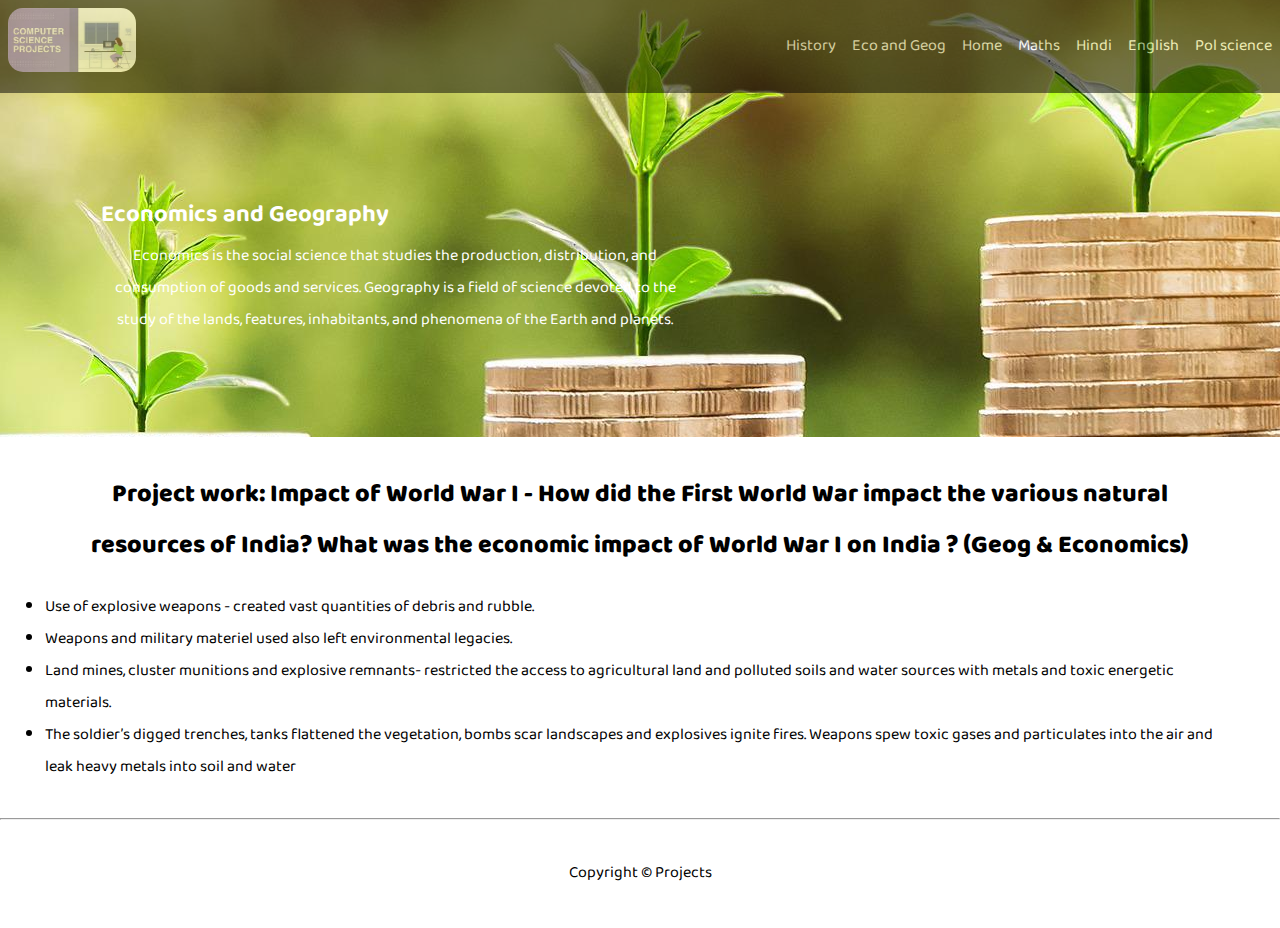
<file: economics and geog.html>
<!DOCTYPE html>
<html lang="en">
  <head>
    <meta charset="UTF-8">
    <meta name="viewport" content="width=device-width, initial-scale=1.0">
    <meta http-equiv="X-UA-Compatible" content="ie=edge">
    <title>Economics and Geography</title>
    <link rel="stylesheet" href="css/style.css">
    <link rel="stylesheet" href="css/utils.css">
    <link rel="stylesheet" href="css/responsive1.css">
    
  </head>
  <body>
    <section class="navcontent3">
    <header>

        <nav class="navbar flex justify-between align-center">
            <div class="logo">
                <img src="imgs/index.jpg" alt="">
            </div>
            <ul class="flex">
                
                <li><a href="history.html"  target="_blank" class="version">History</a> </li>
                <li><a href="economics and geog.html" target="_blank" class="version"> Eco and Geog</a> </li>
                <li><a href="index.html" target="_blank" class="">Home</a> </li>
                <li><a href="maths.html" target="_blank" class=""> Maths</a> </li>
                <li><a href="hindi.html" target="_blank" class="">Hindi</a></li>
                <li><a href="english.html" target="_blank" class="">English</a> </li>
                <li><a href="polsc.html" target="_blank" class="version">Pol science</a> </li>
            </ul>
        </nav>
    </header>
    <div class="content">
        <H2>Economics and Geography</H2>
        <p class="text-center sub-content">Economics is the social science that studies the production, distribution, and consumption of goods and services.  Geography is a field of science devoted to the study of the lands, features, inhabitants, and phenomena of the Earth and planets.</p>
    </div>
</section>
<section class="project-content">
    <p class="text-center" style="font-size: 25px;margin-bottom: 19px;font-weight: 900;">
        Project work:  Impact of World War I - How did the First World War impact the various natural resources of India? What was the economic impact of World War I on India ? (Geog & Economics)


    </p>
    <p class="text-center">
    
       <ul><li> Use of explosive weapons - created vast quantities of debris and rubble.


    </li>
<li>Weapons and military materiel used also left environmental legacies.

</li>
</ul>
    <ul>
        <li>
            Land mines, cluster munitions and explosive remnants- restricted the access to agricultural land and polluted soils and water sources with metals and toxic energetic materials.
           </li>
        <li>The soldier’s digged trenches, tanks flattened the vegetation, bombs scar landscapes and explosives ignite fires. Weapons spew toxic gases and particulates into the air and leak heavy metals into soil and water
        </li>
  
    </ul>

    </p>
</section>
<hr>
<footer>
    <p class="text-center">Copyright &copy; Projects</p>
  </footer>

  </body>
  </html>
</file>
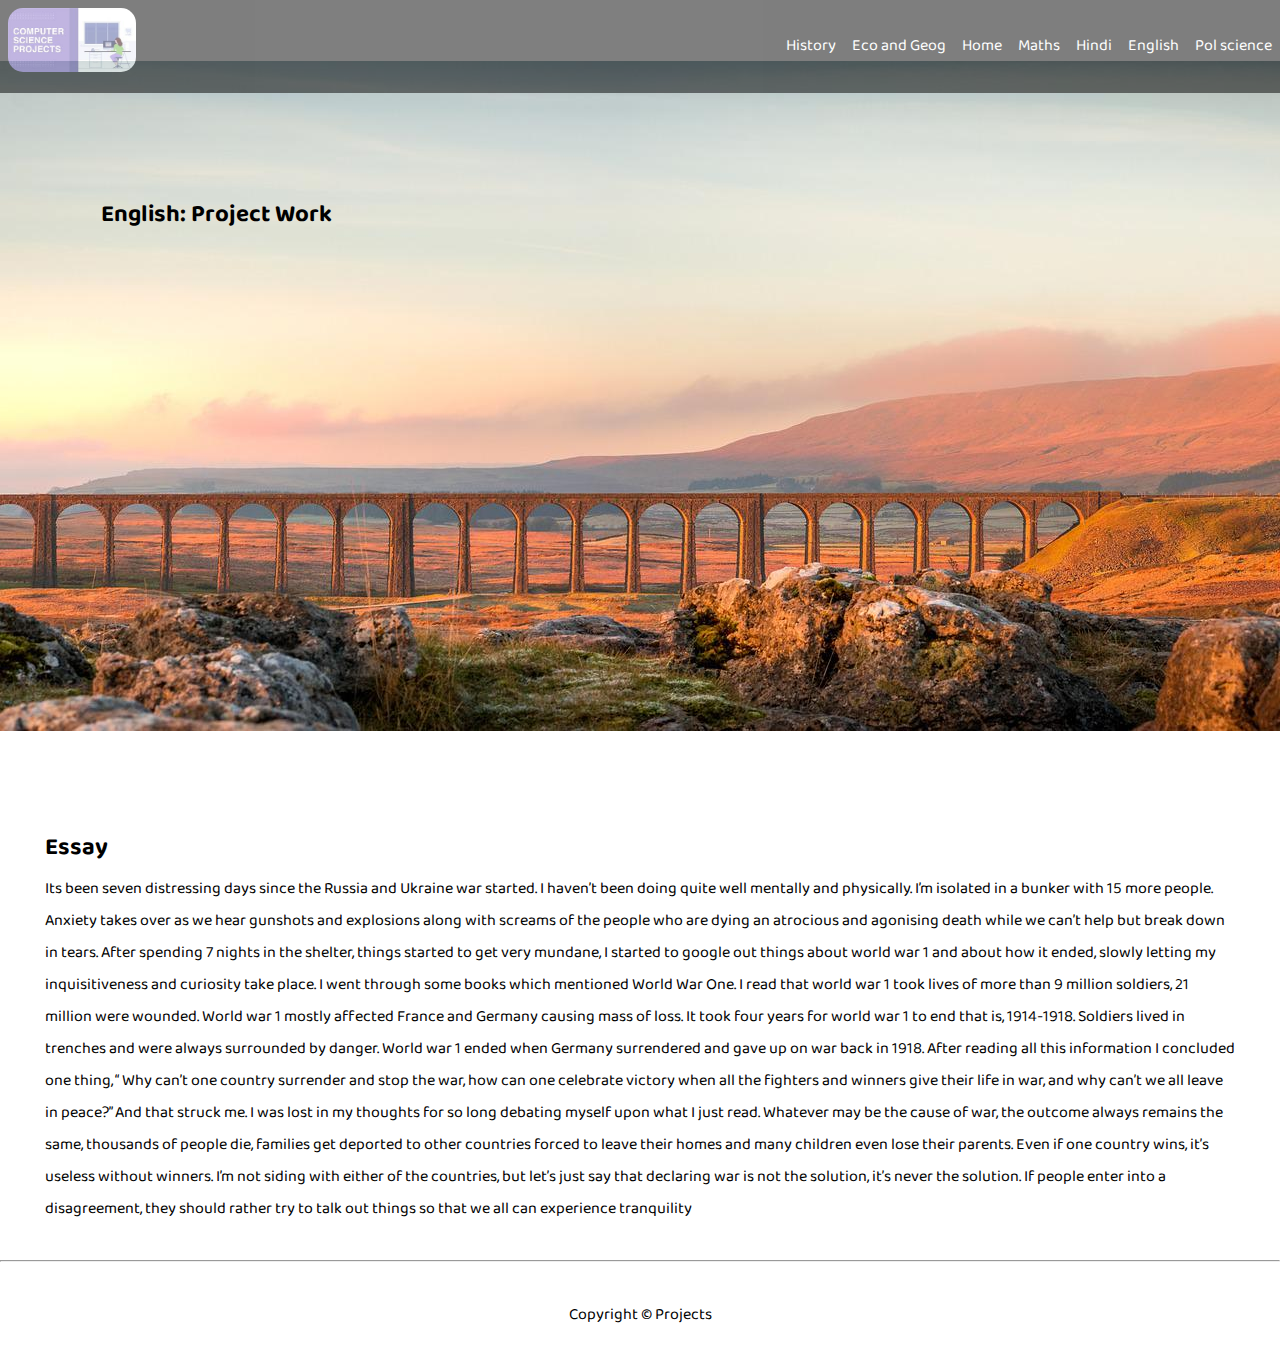
<file: english.html>
<!DOCTYPE html>
<html lang="en">
  <head>
    <meta charset="UTF-8">
    <meta name="viewport" content="width=device-width, initial-scale=1.0">
    <meta http-equiv="X-UA-Compatible" content="ie=edge">
    <title>English Project</title>
    <link rel="stylesheet" href="css/style.css">
    <link rel="stylesheet" href="css/utils.css">
    <link rel="stylesheet" href="css/responsive1.css">
    
  </head>
  <body>
    <section class="navcontent6" style="height:88vh">
    <header>

        <nav class="navbar flex justify-between align-center">
            <div class="logo">
                <img src="imgs/index.jpg" alt="">
            </div>
            <ul class="flex">
                
                <li><a href="history.html"  target="_blank" class="version">History</a> </li>
                <li><a href="economics and geog.html" target="_blank" class="version"> Eco and Geog</a> </li>
                <li><a href="index.html" target="_blank" class="">Home</a> </li>
                <li><a href="maths.html" target="_blank" class=""> Maths</a> </li>
                <li><a href="hindi.html" target="_blank" class="">Hindi</a></li>
                <li><a href="english.html" target="_blank" class="">English</a> </li>
                <li><a href="polsc.html" target="_blank" class="version">Pol science</a> </li>
            </ul>
        </nav>
    </header>
    <div class="content">
        <H2 style="color:black;">English: Project Work</H2>

    </div>
</section>
<section class="project-content">
   
    <p class="text-center">
       <h2> Essay</h2>
       Its been seven distressing days since the Russia and Ukraine war started. I haven’t been doing quite well mentally and physically. I’m isolated in a bunker with 15 more people. Anxiety takes over as we hear gunshots and explosions along with screams of the people who are dying an atrocious and agonising death while we can’t help but break down in tears. 
       After spending 7 nights in the shelter, things started to get very mundane, I started to google out things about world war 1 and about how it ended, slowly letting my inquisitiveness and curiosity take place.
       I went through  some books which mentioned World War One. I read that world war 1 took lives of more than 9 million soldiers, 21 million were wounded. World war 1 mostly affected France and Germany causing mass of loss. It took four years for world war 1 to end that is, 1914-1918.  Soldiers lived in trenches  and were always surrounded by danger. World war 1 ended when Germany surrendered and gave up on war back in 1918. After reading all this information I concluded one thing, “ Why can’t one country surrender and stop the war, how can one celebrate victory when all the fighters and winners give their life in war, and why can’t we all leave in peace?” And that struck me. I was lost in my thoughts for so long debating myself upon what I just read.  Whatever may be the cause of war, the outcome always remains the same, thousands of people die, families get deported to other countries forced to leave their homes and many children even lose their parents. Even if one country wins, it’s useless without winners. I’m not siding with either of the countries, but let’s just say that declaring war is not the solution, it’s never the solution. If people enter into a disagreement, they should rather try to talk out things so that we all can experience tranquility 

    </p>
</section>
<hr>
<footer>
    <p class="text-center">Copyright &copy; Projects</p>
  </footer>

  </body>
  </html>
</file>
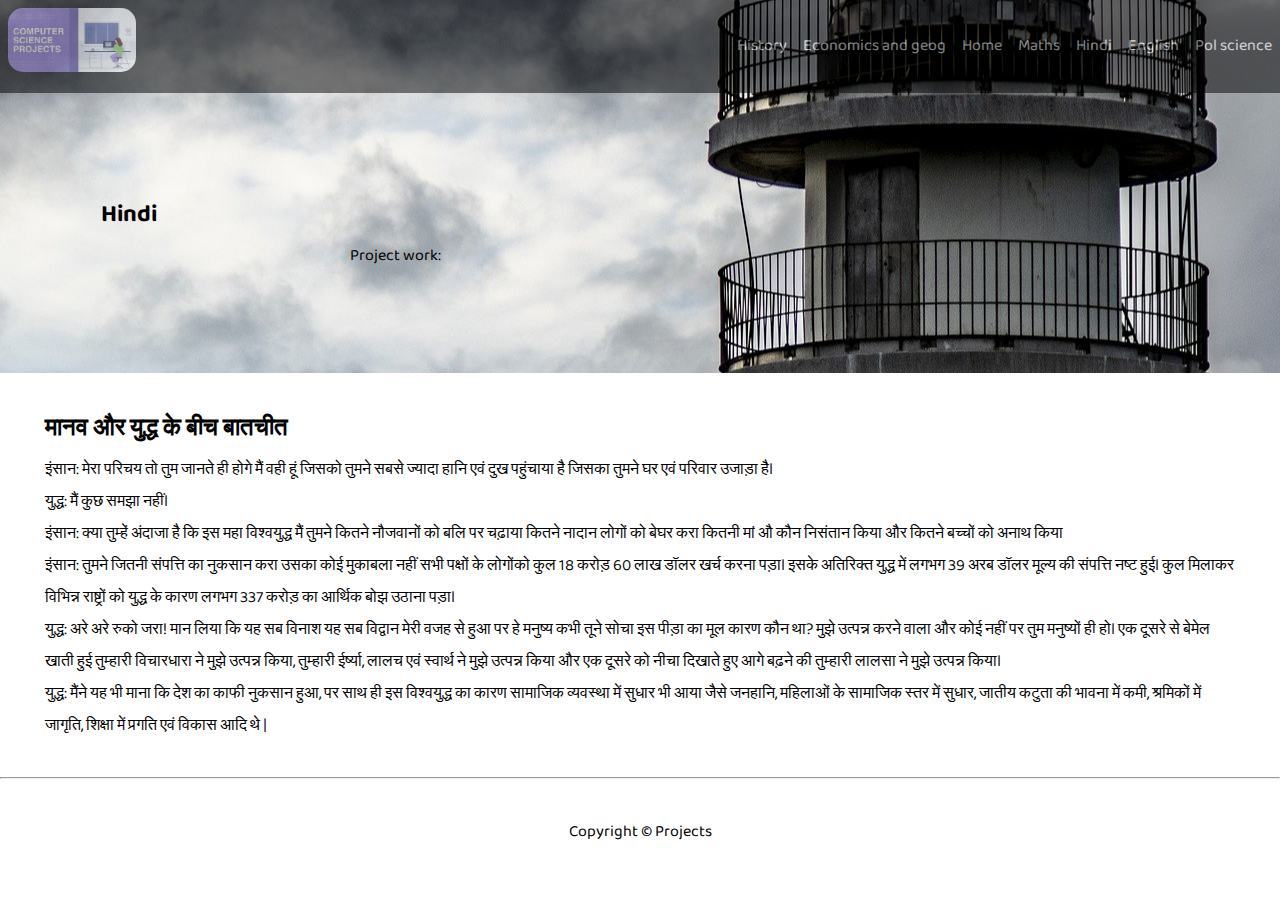
<file: hindi.html>
<!DOCTYPE html>
<html lang="en">
  <head>
    <meta charset="UTF-8">
    <meta name="viewport" content="width=device-width, initial-scale=1.0">
    <meta http-equiv="X-UA-Compatible" content="ie=edge">
    <title>Hindi Project</title>
    <link rel="stylesheet" href="css/style.css">
    <link rel="stylesheet" href="css/utils.css">
    <link rel="stylesheet" href="css/responsive1.css">
    
  </head>
  <body>
    <section class="navcontent7">
    <header>

        <nav class="navbar flex justify-between align-center">
            <div class="logo">
                <img src="imgs/index.jpg" alt="">
            </div>
            <ul class="flex">
                
                <li><a href="history.html" class="version" target="_blank">History</a> </li>
                <li><a href="economics and geog.html" class="version" target="_blank"> Economics and geog</a> </li>
                <li><a href="index.html" target="_blank">Home</a> </li>
                <li><a href="maths.html" target="_blank"> Maths</a> </li>
                <li><a href="hindi.html" target="_blank">Hindi</a></li>
                <li><a href="english.html" target="_blank">English</a> </li>
                <li><a href="polsc.html" class="version" target="_blank">Pol science</a> </li>
            </ul>
        </nav>
    </header>
    <div class="content">
        <H2 style="color:black;">Hindi</H2>
        <p class="text-center sub-content" style="color:black;" >Project work:
       
    </div>
</section>
<section class="project-content">
    <h2>मानव और युद्ध के बीच बातचीत</h2> 
    <p class="">
        इंसान:  मेरा परिचय तो तुम जानते ही होगे मैं वही हूं जिसको तुमने सबसे ज्यादा हानि एवं दुख पहुंचाया है जिसका तुमने घर एवं परिवार उजाड़ा है।
        <br>


        युद्ध:  मैं कुछ समझा नहीं।
        <br>
        
        
        इंसान: क्या तुम्हें अंदाजा है कि इस महा विश्वयुद्ध मैं तुमने कितने नौजवानों को बलि पर चढ़ाया कितने नादान लोगों को बेघर करा कितनी मां औ कौन निसंतान किया और कितने बच्चों को अनाथ किया
        <br>

        इंसान:  तुमने जितनी संपत्ति का नुकसान करा उसका कोई मुकाबला नहीं सभी पक्षों के लोगोंको कुल 18 करोड़ 60 लाख डॉलर खर्च करना पड़ा। इसके अतिरिक्त युद्ध में लगभग 39 अरब डॉलर मूल्य की संपत्ति नष्ट हुई। कुल मिलाकर विभिन्न राष्ट्रों को युद्ध के कारण लगभग 337 करोड़ का आर्थिक बोझ उठाना पड़ा।
        <br>

युद्ध:  अरे अरे रुको जरा! मान लिया कि यह सब विनाश यह सब विद्वान मेरी वजह से हुआ पर हे मनुष्य कभी तूने सोचा इस पीड़ा का मूल कारण कौन था? मुझे उत्पन्न करने वाला और कोई नहीं पर तुम मनुष्यों ही हो। एक दूसरे से बेमेल खाती हुई तुम्हारी विचारधारा ने मुझे उत्पन्न किया, तुम्हारी ईर्ष्या, लालच एवं स्वार्थ ने मुझे उत्पन्न किया और एक दूसरे को नीचा दिखाते हुए आगे बढ़ने की तुम्हारी लालसा ने मुझे उत्पन्न किया।
<br>

युद्ध:  मैंने यह भी माना कि देश का काफी नुकसान हुआ, पर साथ ही इस   विश्वयुद्ध का कारण सामाजिक व्यवस्था में सुधार भी आया जैसे जनहानि, महिलाओं के सामाजिक स्तर में सुधार, जातीय कटुता की भावना में कमी, श्रमिकों में जागृति, शिक्षा में प्रगति एवं विकास आदि थे |
<br>

       
    </p>
</section>
<hr>
<footer>
    <p class="text-center">Copyright &copy; Projects</p>
  </footer>

  </body>
  </html>
</file>
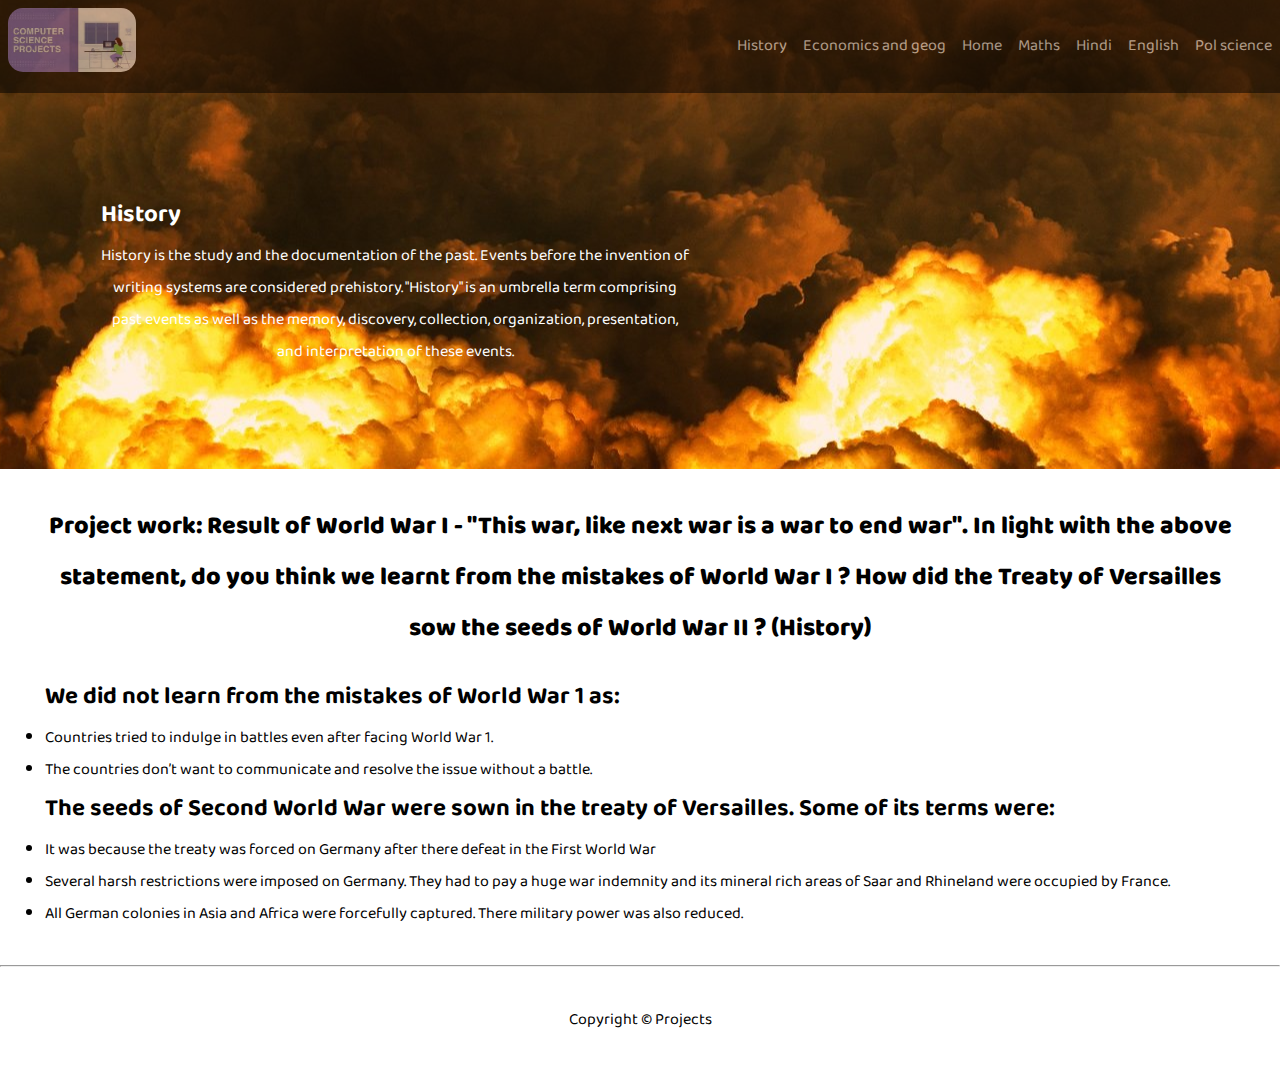
<file: history.html>
<!DOCTYPE html>
<html lang="en">
  <head>
    <meta charset="UTF-8">
    <meta name="viewport" content="width=device-width, initial-scale=1.0">
    <meta http-equiv="X-UA-Compatible" content="ie=edge">
    <title>History Project</title>
    <link rel="stylesheet" href="css/style.css">
    <link rel="stylesheet" href="css/utils.css">
    <link rel="stylesheet" href="css/responsive1.css">
  </head>
  <body>
    <section class="navcontent2">
    <header>

        <nav class="navbar flex justify-between align-center">
            <div class="logo">
                <img src="imgs/index.jpg" alt="">
            </div>
            <ul class="flex">
                
                <li><a href="history.html" class="version" target="_blank">History</a> </li>
                <li><a href="economics and geog.html" class="version" target="_blank"> Economics and geog</a> </li>
                <li><a href="index.html" target="_blank">Home</a> </li>
                <li><a href="maths.html" target="_blank"> Maths</a> </li>
                <li><a href="hindi.html" target="_blank">Hindi</a></li>
                <li><a href="english.html" target="_blank">English</a> </li>
                <li><a href="polsc.html" class="version" target="_blank">Pol science</a> </li>
            </ul>
        </nav>
    </header>
    <div class="content">
        <H2>History</H2>
        <p class="text-center sub-content">History is the study and the documentation of the past. Events before the invention of writing systems are considered prehistory. "History" is an umbrella term comprising past events as well as the memory, discovery, collection, organization, presentation, and interpretation of these events.</p>
    </div>
</section>
<section class="project-content">
    <p class="text-center" style="font-size: 25px;margin-bottom: 19px;font-weight: 900;">
        Project work:  Result of World War I - "This war, like next war is a war to end war". In light with the above statement, do you think we learnt from the mistakes of World War I ? How did the Treaty of Versailles sow the seeds of World War II ? (History)

    </p>
    <p class="text-center">
       <h2>We did not learn from the mistakes of World War 1 as:</h2> 
       <ul><li> Countries tried to indulge in battles even after facing World War 1.
    </li>
<li>The countries don’t want to communicate and resolve the issue without a battle.
</li>
</ul><h2>
    The seeds of Second World War were sown in the treaty of Versailles. Some of its terms were:
    </h2>
    <ul>
        <li>It was because the treaty was forced on Germany after there defeat in the First World War</li>
        <li>Several harsh restrictions were imposed on Germany. They had to pay a huge war indemnity and its mineral rich areas of Saar and Rhineland were occupied by France.
        </li>
        <li>All German colonies in Asia and Africa were forcefully captured. There military power was also reduced.
        </li>
    </ul>

    </p>
</section>
<hr>
<footer>
    <p class="text-center">Copyright &copy; Projects</p>
  </footer>

  </body>
  </html>
</file>
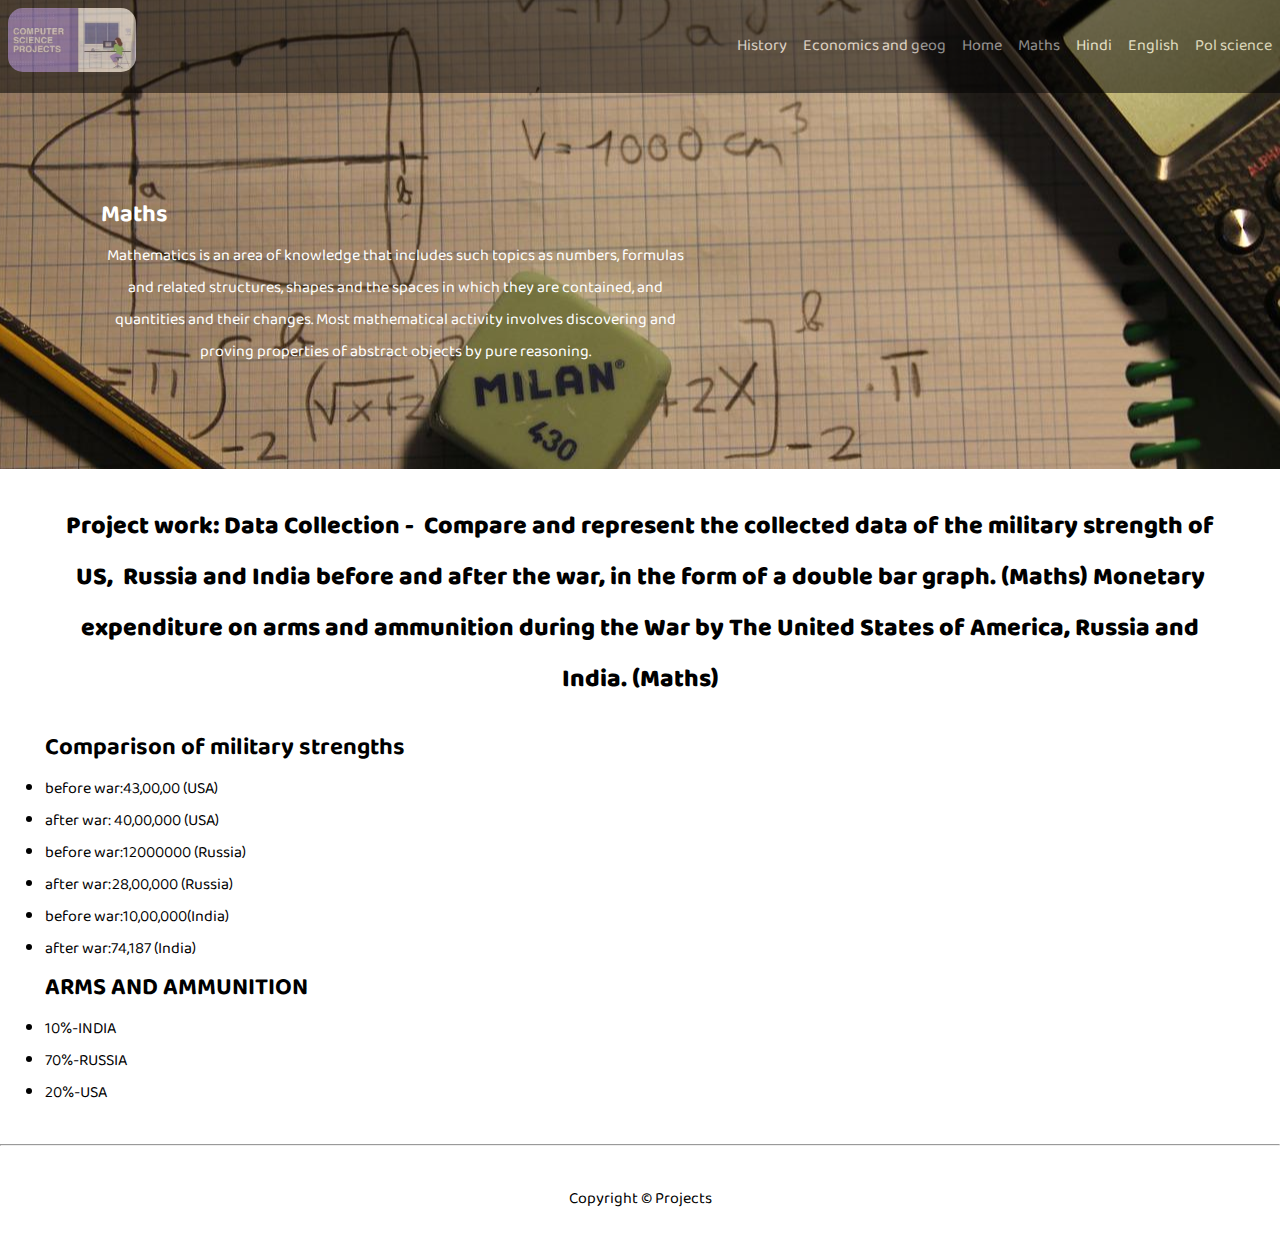
<file: maths.html>
<!DOCTYPE html>
<html lang="en">
  <head>
    <meta charset="UTF-8">
    <meta name="viewport" content="width=device-width, initial-scale=1.0">
    <meta http-equiv="X-UA-Compatible" content="ie=edge">
    <title>Maths Project</title>
    <link rel="stylesheet" href="css/style.css">
    <link rel="stylesheet" href="css/utils.css">
    <link rel="stylesheet" href="css/responsive1.css">
    
  </head>
  <body>
    <section class="navcontent4">
    <header>

        <nav class="navbar flex justify-between align-center">
            <div class="logo">
                <img src="imgs/index.jpg" alt="">
            </div>
            <ul class="flex">
                
                <li><a href="history.html" class="version" target="_blank">History</a> </li>
                <li><a href="economics and geog.html" class="version" target="_blank"> Economics and geog</a> </li>
                <li><a href="index.html" target="_blank">Home</a> </li>
                <li><a href="maths.html" target="_blank"> Maths</a> </li>
                <li><a href="hindi.html" target="_blank">Hindi</a></li>
                <li><a href="english.html" target="_blank">English</a> </li>
                <li><a href="polsc.html" class="version" target="_blank">Pol science</a> </li>
            </ul>
        </nav>
    </header>
    <div class="content">
        <H2>Maths</H2>
        <p class="text-center sub-content">Mathematics is an area of knowledge that includes such topics as numbers, formulas and related structures, shapes and the spaces in which they are contained, and quantities and their changes. Most mathematical activity involves discovering and proving properties of abstract objects by pure reasoning.</p>
    </div>
</section>
<section class="project-content">
    <p class="text-center" style="font-size: 25px;margin-bottom: 19px;font-weight: 900;">
        Project work:  Data Collection -  Compare and represent the collected data of the military strength of US,  Russia and India before and after the war, in the form of a double bar graph. (Maths)
        Monetary expenditure on arms and ammunition during the War by The United States of America, Russia and India. (Maths)
        


    </p>
    <p class="text-center">
    <h2>Comparison of military strengths</h2>
       <ul><li> before war:43,00,00 (USA)


    </li>
<li>after war: 40,00,000 (USA)

</li>
</ul>
    <ul>
        <li>
    before war:12000000 (Russia)
           </li>
        <li>after war:28,00,000 (Russia)
        </li>
        <li>before war:10,00,000(India)
        </li>
        <li>after war:74,187 (India)
        </li>
  
    </ul>
    <h2>ARMS AND AMMUNITION</h2>
<ul>
    <li>10%-INDIA</li>
    <li>70%-RUSSIA</li>
    <li>20%-USA</li>
</ul>
    </p>
</section>
<hr>
<footer>
    <p class="text-center">Copyright &copy; Projects</p>
  </footer>

  </body>
  </html>
</file>
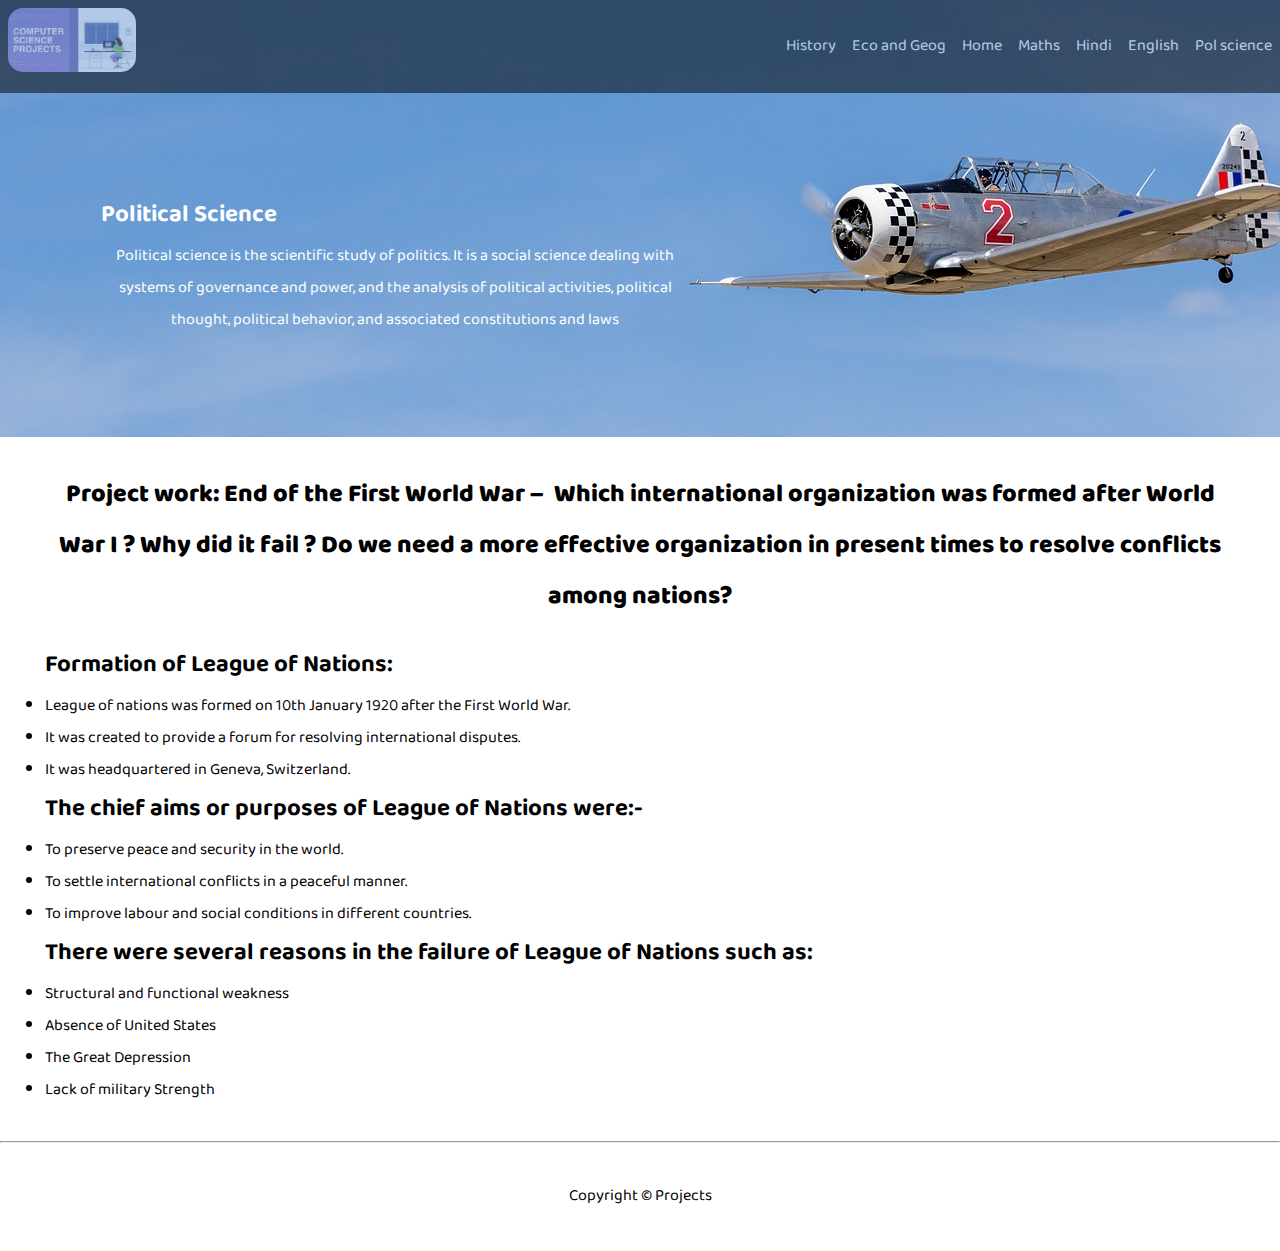
<file: polsc.html>
<!DOCTYPE html>
<html lang="en">
  <head>
    <meta charset="UTF-8">
    <meta name="viewport" content="width=device-width, initial-scale=1.0">
    <meta http-equiv="X-UA-Compatible" content="ie=edge">
    <title>Political Science Project</title>
    <link rel="stylesheet" href="css/style.css">
    <link rel="stylesheet" href="css/utils.css">
    <link rel="stylesheet" href="css/responsive1.css">
  </head>
  <body>
    <section class="navcontent5">
    <header>

        <nav class="navbar flex justify-between align-center">
            <div class="logo">
                <img src="imgs/index.jpg" alt="">
            </div>
            <ul class="flex">
                
                <li><a href="history.html"  target="_blank" class="version">History</a> </li>
                <li><a href="economics and geog.html" target="_blank" class="version"> Eco and Geog</a> </li>
                <li><a href="index.html" target="_blank" class="">Home</a> </li>
                <li><a href="maths.html" target="_blank" class=""> Maths</a> </li>
                <li><a href="hindi.html" target="_blank" class="">Hindi</a></li>
                <li><a href="english.html" target="_blank" class="">English</a> </li>
                <li><a href="polsc.html" target="_blank" class="version">Pol science</a> </li>
            </ul>
        </nav>
    </header>
    <div class="content">
        <H2>Political Science</H2>
        <p class="text-center sub-content"> Political science is the scientific study of politics. It is a social science dealing with systems of governance and power, and the analysis of political activities, political thought, political behavior, and associated constitutions and laws</p>
    </div>
</section>
<section class="project-content">
    <p class="text-center" style="font-size: 25px;margin-bottom: 19px;font-weight: 900;">
        Project work:  End of the First World War –  Which international organization was formed after World War I ? Why did it fail ? Do we need a more effective organization in present times to resolve conflicts among nations? 

    </p>
    <p class="text-center">
       <h2>Formation of League of Nations:</h2> 
       <ul><li> League of nations was formed on 10th January 1920 after the First World War. 

    </li>
<li>It was created to provide a forum for resolving international disputes. 

</li>
<li>It was headquartered in Geneva, Switzerland.
</li>
</ul><h2>
    
The chief aims or purposes of League of Nations were:-

    </h2>
    <ul>
        <li>To preserve peace and security in the world.
        </li>
        <li>To settle international conflicts in a peaceful manner.

        </li>
        <li>To improve labour and social conditions in different countries.

        </li>
    </ul>
    <h2>There were several reasons in the failure of League of Nations such as:</h2>
    <ul>
        <li>Structural and functional weakness
        </li>
        <li>Absence of United States
        </li>
        <li>The Great Depression
        </li>
        <li>Lack of military Strength</li>
    </ul>

    </p>
</section>
<hr>
<footer>
    <p class="text-center">Copyright &copy; Projects</p>
  </footer>

  </body>
  </html>
</file>
<file: css/style.css>
@import url('https://fonts.googleapis.com/css2?family=Baloo+Bhaina+2:wght@500&display=swap');
.navcontent{
    background-image: url(../imgs/explosion-g458ef52cd_1920.jpg);
    background-repeat: no-repeat;
    background-position: center;

  
}
.navcontent2{
    background-image: url(../imgs/apocalypse-2273069.jpg);
    background-repeat: no-repeat;
    background-position: center;

}
.navcontent3{
    background-image: url(../imgs/money-2696219_1920.jpg);
    background-repeat: no-repeat;
    background-position: center;

}
.navcontent4{
    background-image: url(../imgs/mathematics-6950767_1920.jpg);
    background-repeat: no-repeat;
    background-position: center;
 
}
.navcontent5{
    background-image: url(../imgs/plane-7264804_1920.jpg);
    background-repeat: no-repeat;
    background-position: center;
 
}
.navcontent6{
    background-image: url(../imgs/ribblehead-viaduct-2443085_1920.jpg);
    background-repeat: no-repeat;
    background-position: center;

}
.navcontent7{
  background-image: url(../imgs/lighthouse-7296029_1920.jpg);
  background-repeat: no-repeat;
  background-position: center;

}
.project-content{
    margin: 19px 30px;
padding: 15px;
}

.content{
    padding: 100px 101px;
    color: white;
}
*{
    margin: 0;
    padding: 0;
    font-family:"baloo Bhaina 2", cursive;
  

}

.logo{

}
.card{
  width: 18rem;
}
.card-img{
    border-radius: 3px;

width: 27vw;
}
a{
    color:white;
    text-decoration: none;
    margin:0px 8px;
}
.navbar{
background-color: black;
opacity: 0.5;
z-index: 5;

}
ul.flex li{
    list-style: none;
}
.sub-content{
    width: 46vw;
}
.card-title{
font-weight: bold;
font-size: medium;

}
footer{
    height: 12vh;
   display: flex;
   align-items: center;
    justify-content: center;
}
.shadow-lg{
    box-shadow: var(--tw-ring-offset-shadow,0 0 #0000),var(--tw-ring-shadow,0 0 #0000),var(--tw-shadow);
}
a:hover{
  background-color: whitesmoke;
  color: black;
  border-radius: 9px;
  border:2px solid black;
}
</file>
<file: css/utils.css>
.flex{
    display: flex;
}
.justify-between{
    justify-content: space-between;
}
.align-center{
    align-items: center;
}
.logo img{

    height: 5vw;
margin: 8px;
border-radius: 15px;
}
.text-center{
    text-align: center;
}

.card{
  
    margin: 23px auto;

border: 2px solid gray;
border-radius: 8px;
padding: 8px;

}
.btn-link{
    background: blue;
border-radius: 7px;
color: white;
padding: 2px 6px;
text-align: center;
margin: 5px 0px
}
.justify-center{
    justify-content: center;
}
.sub-contentq{
    color: black;
}
</file>
<file: css/responsive1.css>
@media only screen and (max-width:1080px){
.projects{
    flex-direction: column;
}
.card-img{
width: 45vw;
}
.card{
    width: 45vw;
}
}
@media only screen and (max-width:900px){
    .navbar{
        flex-direction: column;
    }
    .content{
        display: flex;
flex-direction: column;
justify-content: center;
align-items: center;
    }
    .logo img{
        height: 7vw;
    }

}
@media only screen and (max-width:600px){
    .version{
        display: none;
    }
    .content{
        padding: 70px 0px;
    }
    .logo img{
        height: 10vw;
    }
    .card-img{
        width: 70vw;
    }
    .card{
        width: 70vw;
        padding: 8px 3px;
    }
}
</file>
